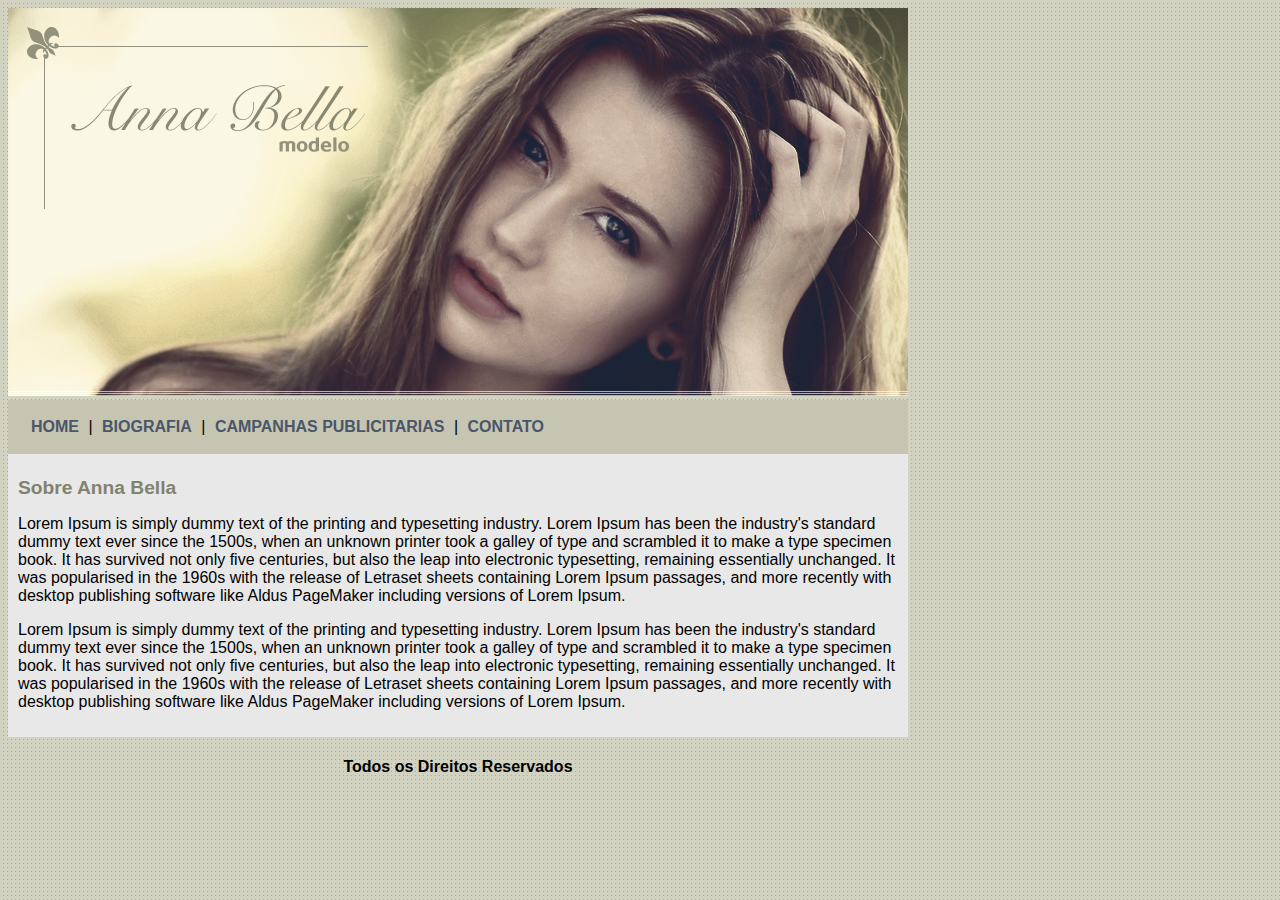
<file: Ana Bella/index.html>
<!DOCTYPE html>
<html lang="pt-br">
<head>
    <meta charset="UTF-8">
    <meta http-equiv="X-UA-Compatible" content="IE=edge">
    <meta name="viewport" content="width=device-width, initial-scale=1.0">
    <title>Ana Bella Oficial</title>
    <link rel="stylesheet" type="text/css" href="estilos.css">

</head>
<body>
    
    <div id="principal"> 

        <img src="imagens/capa.png">
        <div id="menu">

            <a href="index.html">HOME</a> | 
            <a href="biografia.html">BIOGRAFIA</a> | 
            <a href="campanhas-publicitarias.html">CAMPANHAS PUBLICITARIAS</a> | 
            <a href="contato.html">CONTATO</a> 

        </div>
        <div id="conteudo">

            <h1>Sobre Anna Bella</h1>
            <p>
                Lorem Ipsum is simply dummy text of the printing and typesetting industry. Lorem Ipsum has been the industry's standard dummy text ever since the 1500s, when an unknown printer took a galley of type and scrambled it to make a type specimen book. It has survived not only five centuries, but also the leap into electronic typesetting, remaining essentially unchanged. It was popularised in the 1960s with the release of Letraset sheets containing Lorem Ipsum passages, and more recently with desktop publishing software like Aldus PageMaker including versions of Lorem Ipsum.

            </p>
            <p>
                Lorem Ipsum is simply dummy text of the printing and typesetting industry. Lorem Ipsum has been the industry's standard dummy text ever since the 1500s, when an unknown printer took a galley of type and scrambled it to make a type specimen book. It has survived not only five centuries, but also the leap into electronic typesetting, remaining essentially unchanged. It was popularised in the 1960s with the release of Letraset sheets containing Lorem Ipsum passages, and more recently with desktop publishing software like Aldus PageMaker including versions of Lorem Ipsum.
            </p>

        </div>

        <div id="rodape">
            <h4 class="centralizar">Todos os Direitos Reservados</h4>
        </div>  
    </div>

</body>
</html>
</file>
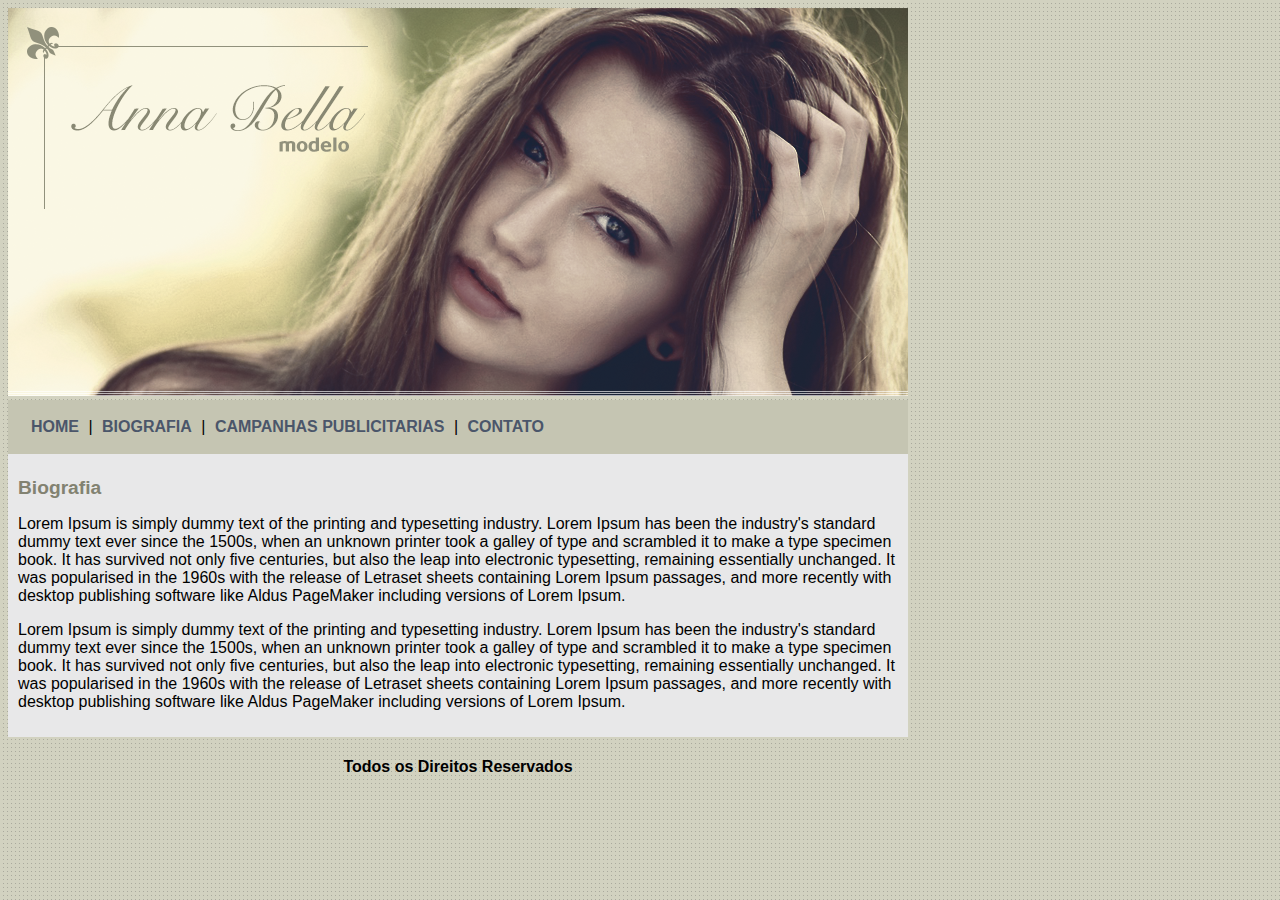
<file: Ana Bella/biografia.html>
<!DOCTYPE html>
<html lang="pt-br">
<head>
    <meta charset="UTF-8">
    <meta http-equiv="X-UA-Compatible" content="IE=edge">
    <meta name="viewport" content="width=device-width, initial-scale=1.0">
    <title>Ana Bella Biografia</title>
    <link rel="stylesheet" type="text/css" href="estilos.css">

</head>
<body>
    
    <div id="principal"> 

        <img src="imagens/capa.png">
        <div id="menu">

            <a href="index.html">HOME</a> | 
            <a href="biografia.html">BIOGRAFIA</a> | 
            <a href="campanhas-publicitarias.html">CAMPANHAS PUBLICITARIAS</a> | 
            <a href="contato.html">CONTATO</a> 

        </div>
        <div id="conteudo">

            <h1>Biografia</h1>
            <p>
                Lorem Ipsum is simply dummy text of the printing and typesetting industry. Lorem Ipsum has been the industry's standard dummy text ever since the 1500s, when an unknown printer took a galley of type and scrambled it to make a type specimen book. It has survived not only five centuries, but also the leap into electronic typesetting, remaining essentially unchanged. It was popularised in the 1960s with the release of Letraset sheets containing Lorem Ipsum passages, and more recently with desktop publishing software like Aldus PageMaker including versions of Lorem Ipsum.

            </p>
            <p>
                Lorem Ipsum is simply dummy text of the printing and typesetting industry. Lorem Ipsum has been the industry's standard dummy text ever since the 1500s, when an unknown printer took a galley of type and scrambled it to make a type specimen book. It has survived not only five centuries, but also the leap into electronic typesetting, remaining essentially unchanged. It was popularised in the 1960s with the release of Letraset sheets containing Lorem Ipsum passages, and more recently with desktop publishing software like Aldus PageMaker including versions of Lorem Ipsum.
            </p>

        </div>

        <div id="rodape">
            <h4 class="centralizar">Todos os Direitos Reservados</h4>
        </div>  
    </div>

</body>
</html>
</file>
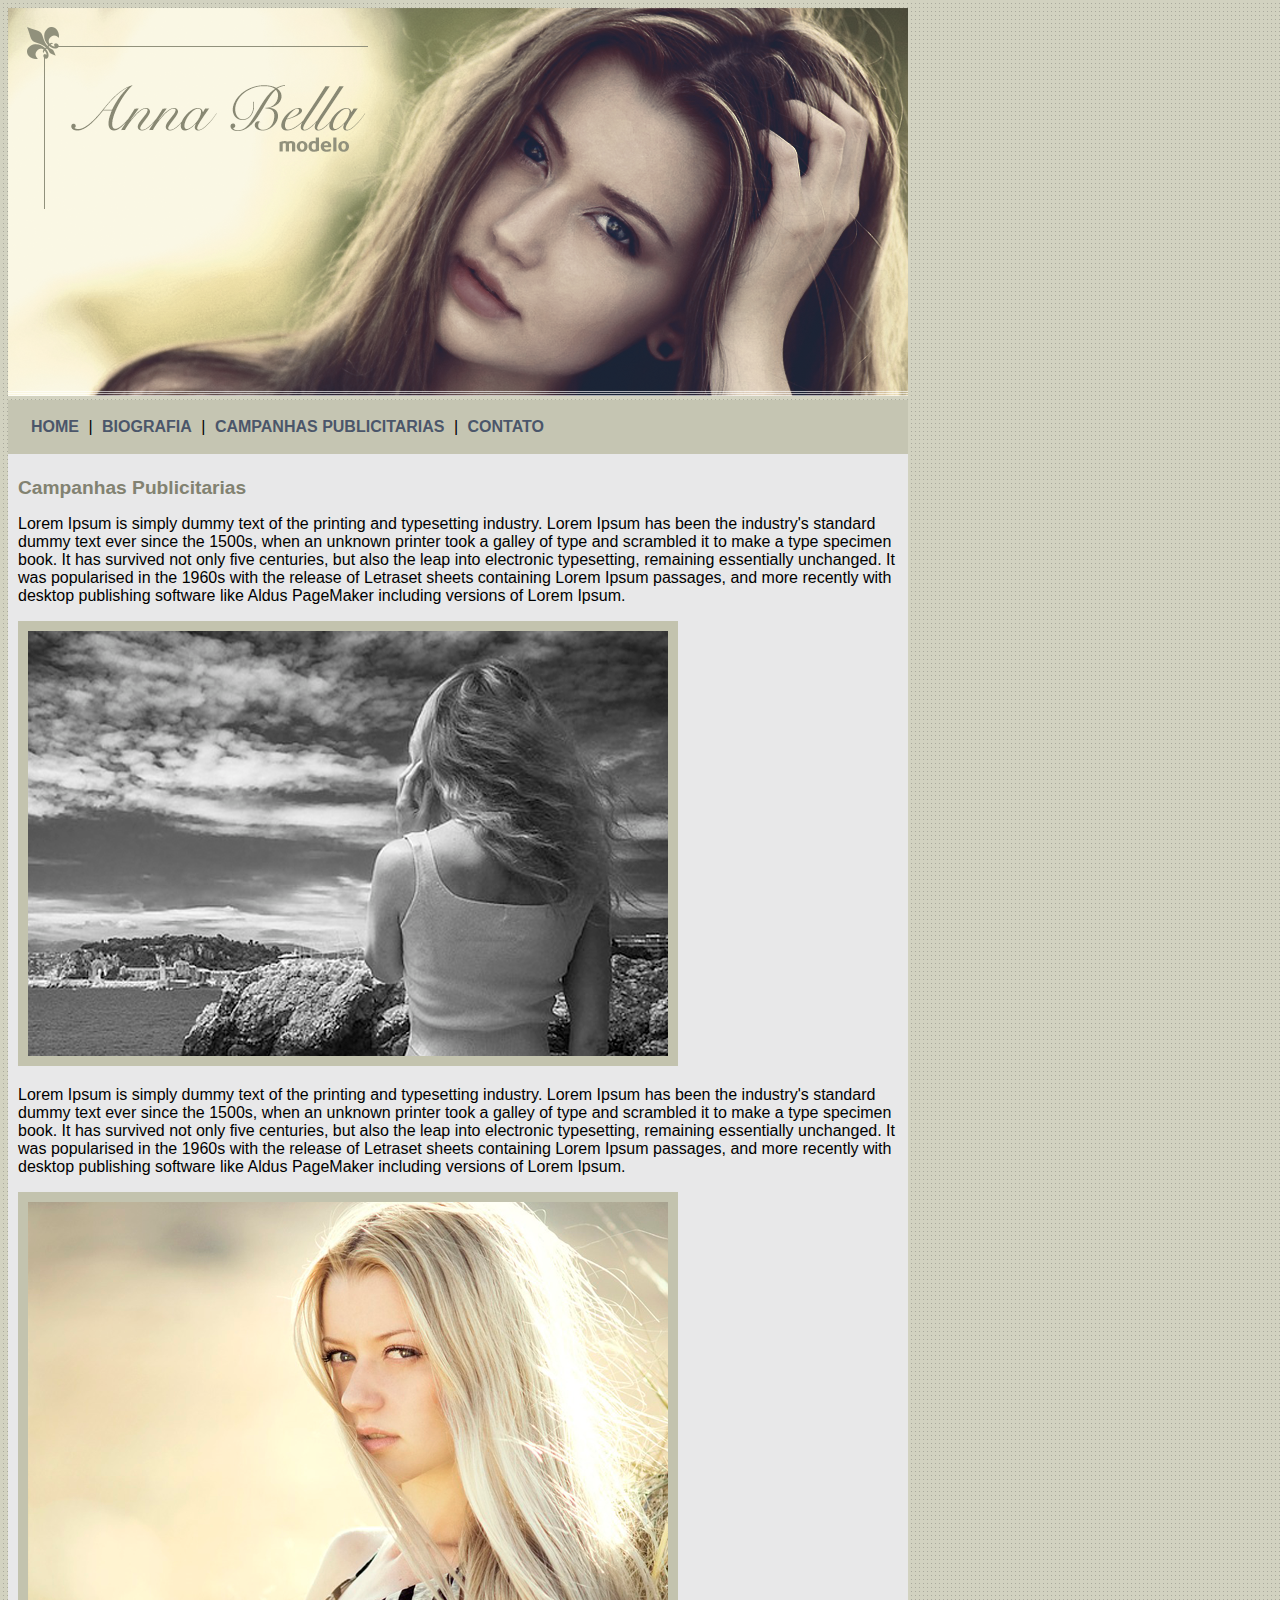
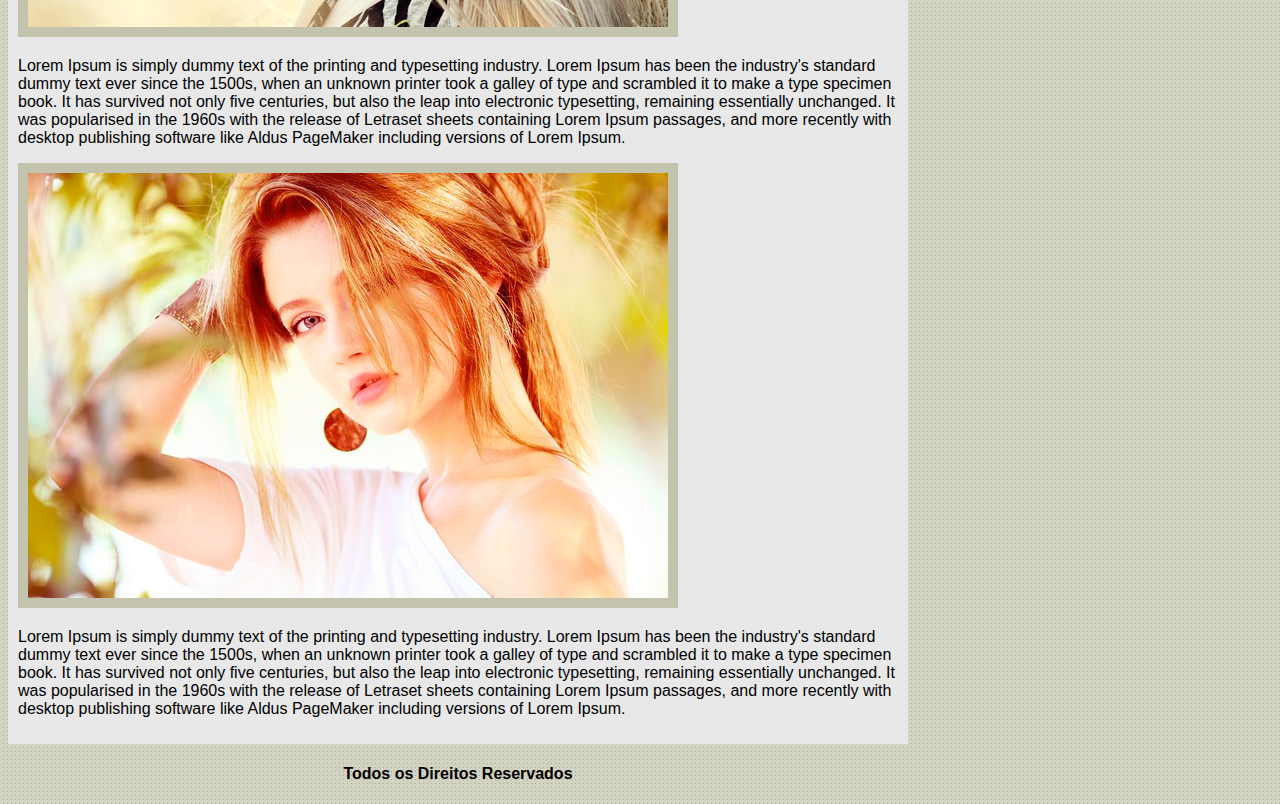
<file: Ana Bella/campanhas-publicitarias.html>
<!DOCTYPE html>
<html lang="pt-br">
<head>
    <meta charset="UTF-8">
    <meta http-equiv="X-UA-Compatible" content="IE=edge">
    <meta name="viewport" content="width=device-width, initial-scale=1.0">
    <title>Campanhas Publicitarias</title>
    <link rel="stylesheet" type="text/css" href="estilos.css">

</head>
<body>
    
    <div id="principal"> 

        <img src="imagens/capa.png">
        <div id="menu">

            <a href="index.html">HOME</a> | 
            <a href="biografia.html">BIOGRAFIA</a> | 
            <a href="campanhas-publicitarias.html">CAMPANHAS PUBLICITARIAS</a> | 
            <a href="contato.html">CONTATO</a> 

        </div>
        <div id="conteudo">

            <h1>Campanhas Publicitarias</h1>
            <p>
                Lorem Ipsum is simply dummy text of the printing and typesetting industry. Lorem Ipsum has been the industry's standard dummy text ever since the 1500s, when an unknown printer took a galley of type and scrambled it to make a type specimen book. It has survived not only five centuries, but also the leap into electronic typesetting, remaining essentially unchanged. It was popularised in the 1960s with the release of Letraset sheets containing Lorem Ipsum passages, and more recently with desktop publishing software like Aldus PageMaker including versions of Lorem Ipsum.

            </p>

            <img src="imagens/foto1.png" class="img-campanha">
            
            <p>
                Lorem Ipsum is simply dummy text of the printing and typesetting industry. Lorem Ipsum has been the industry's standard dummy text ever since the 1500s, when an unknown printer took a galley of type and scrambled it to make a type specimen book. It has survived not only five centuries, but also the leap into electronic typesetting, remaining essentially unchanged. It was popularised in the 1960s with the release of Letraset sheets containing Lorem Ipsum passages, and more recently with desktop publishing software like Aldus PageMaker including versions of Lorem Ipsum.
            </p>

            <img src="imagens/foto2.png" class="img-campanha">

            <p>
                Lorem Ipsum is simply dummy text of the printing and typesetting industry. Lorem Ipsum has been the industry's standard dummy text ever since the 1500s, when an unknown printer took a galley of type and scrambled it to make a type specimen book. It has survived not only five centuries, but also the leap into electronic typesetting, remaining essentially unchanged. It was popularised in the 1960s with the release of Letraset sheets containing Lorem Ipsum passages, and more recently with desktop publishing software like Aldus PageMaker including versions of Lorem Ipsum.
            </p>

            <img src="imagens/foto3.png" class="img-campanha">

            <p>
                Lorem Ipsum is simply dummy text of the printing and typesetting industry. Lorem Ipsum has been the industry's standard dummy text ever since the 1500s, when an unknown printer took a galley of type and scrambled it to make a type specimen book. It has survived not only five centuries, but also the leap into electronic typesetting, remaining essentially unchanged. It was popularised in the 1960s with the release of Letraset sheets containing Lorem Ipsum passages, and more recently with desktop publishing software like Aldus PageMaker including versions of Lorem Ipsum.
            </p>
        </div>

        <div id="rodape">
            <h4 class="centralizar">Todos os Direitos Reservados</h4>
        </div>  
    </div>

</body>
</html>
</file>
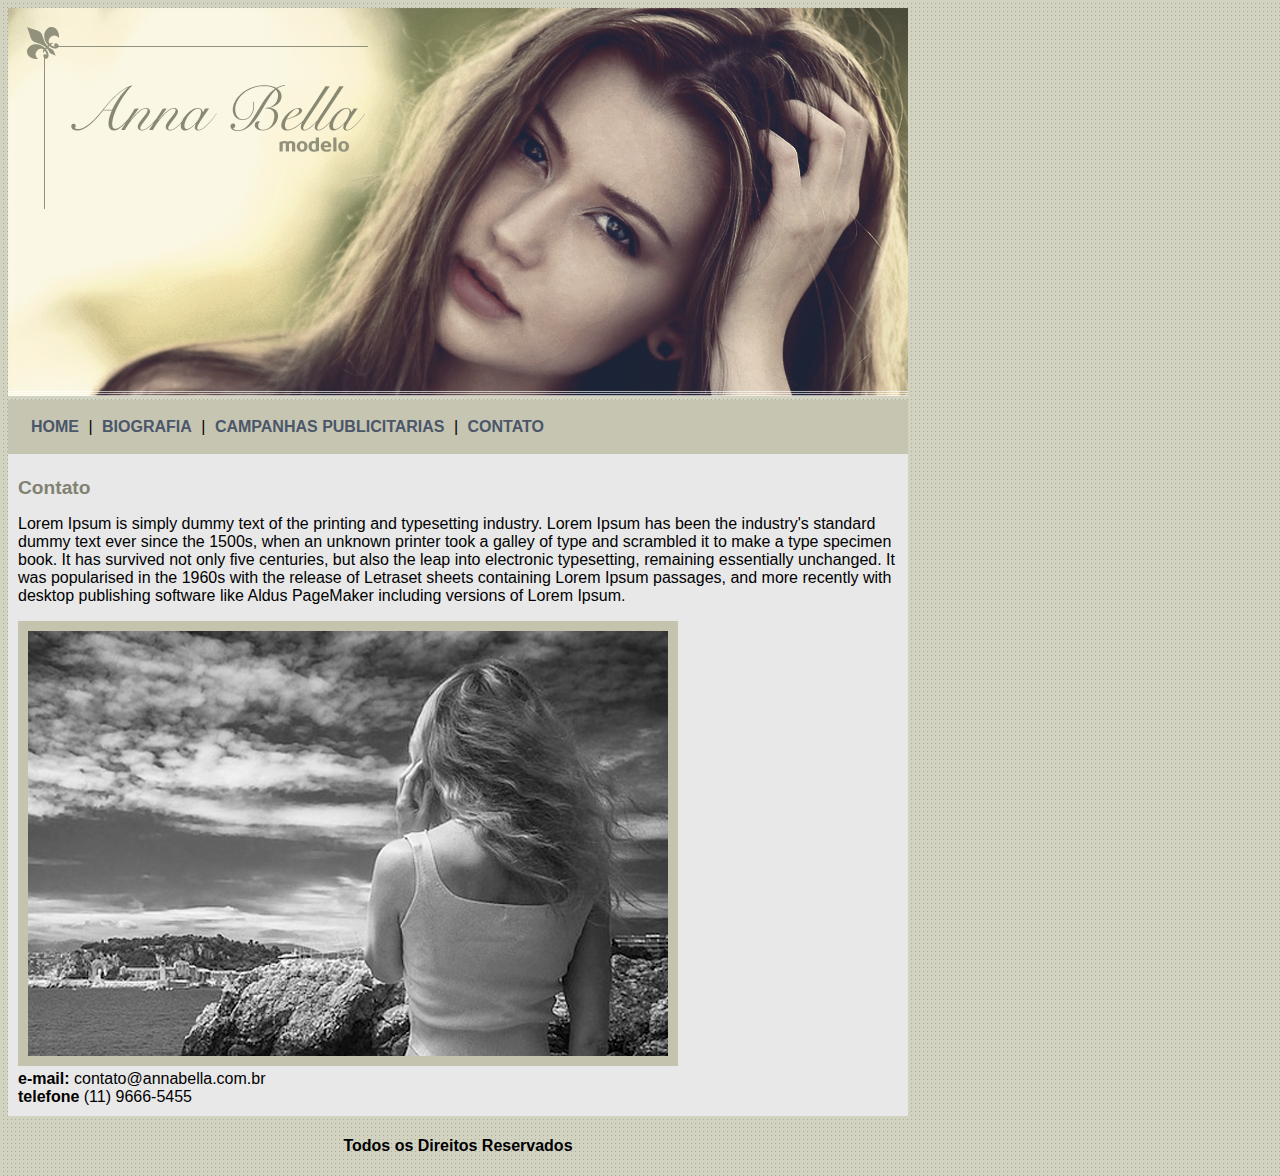
<file: Ana Bella/contato.html>
<!DOCTYPE html>
<html lang="pt-br">
<head>
    <meta charset="UTF-8">
    <meta http-equiv="X-UA-Compatible" content="IE=edge">
    <meta name="viewport" content="width=device-width, initial-scale=1.0">
    <title>Ana Bella - Contato</title>
    <link rel="stylesheet" type="text/css" href="estilos.css">

</head>
<body>
    
    <div id="principal"> 

        <img src="imagens/capa.png">
        <div id="menu">

            <a href="index.html">HOME</a> | 
            <a href="biografia.html">BIOGRAFIA</a> | 
            <a href="campanhas-publicitarias.html">CAMPANHAS PUBLICITARIAS</a> | 
            <a href="contato.html">CONTATO</a> 

        </div>
        <div id="conteudo">

            <h1>Contato</h1>
            <p>
                Lorem Ipsum is simply dummy text of the printing and typesetting industry. Lorem Ipsum has been the industry's standard dummy text ever since the 1500s, when an unknown printer took a galley of type and scrambled it to make a type specimen book. It has survived not only five centuries, but also the leap into electronic typesetting, remaining essentially unchanged. It was popularised in the 1960s with the release of Letraset sheets containing Lorem Ipsum passages, and more recently with desktop publishing software like Aldus PageMaker including versions of Lorem Ipsum.

            </p>
            <img src="imagens/foto1.png" class="img-campanha">

            <div>
               <strong>e-mail:</strong>
               contato@annabella.com.br <br>
                <strong>telefone</strong> (11) 9666-5455
            </div>

        </div>

        <div id="rodape">
            <h4 class="centralizar">Todos os Direitos Reservados</h4>
        </div>  
    </div>

</body>
</html>
</file>
<file: Ana Bella/estilos.css>
body {
    background: #d2d2c1 url('imagens/fundo.png');
    font: 16px Arial, Helvetica, sans-serif;
}
#principal {
    width: 900px;
}
#menu {
    background: #c5c5b2;
    padding: 18px;
}
#conteudo {
    background: #e8e8e9;
    padding: 10px;
}
a {
    color: #4b566a;
    text-decoration: none;
    font-weight: bold;
    padding: 5px;
}
.centralizar {
    text-align: center;
}
h1 {
    color: #828271;
    font-size: 1.2em;
}
.img-campanha {
    border: 10px solid #c3c3ae;
}
</file>
